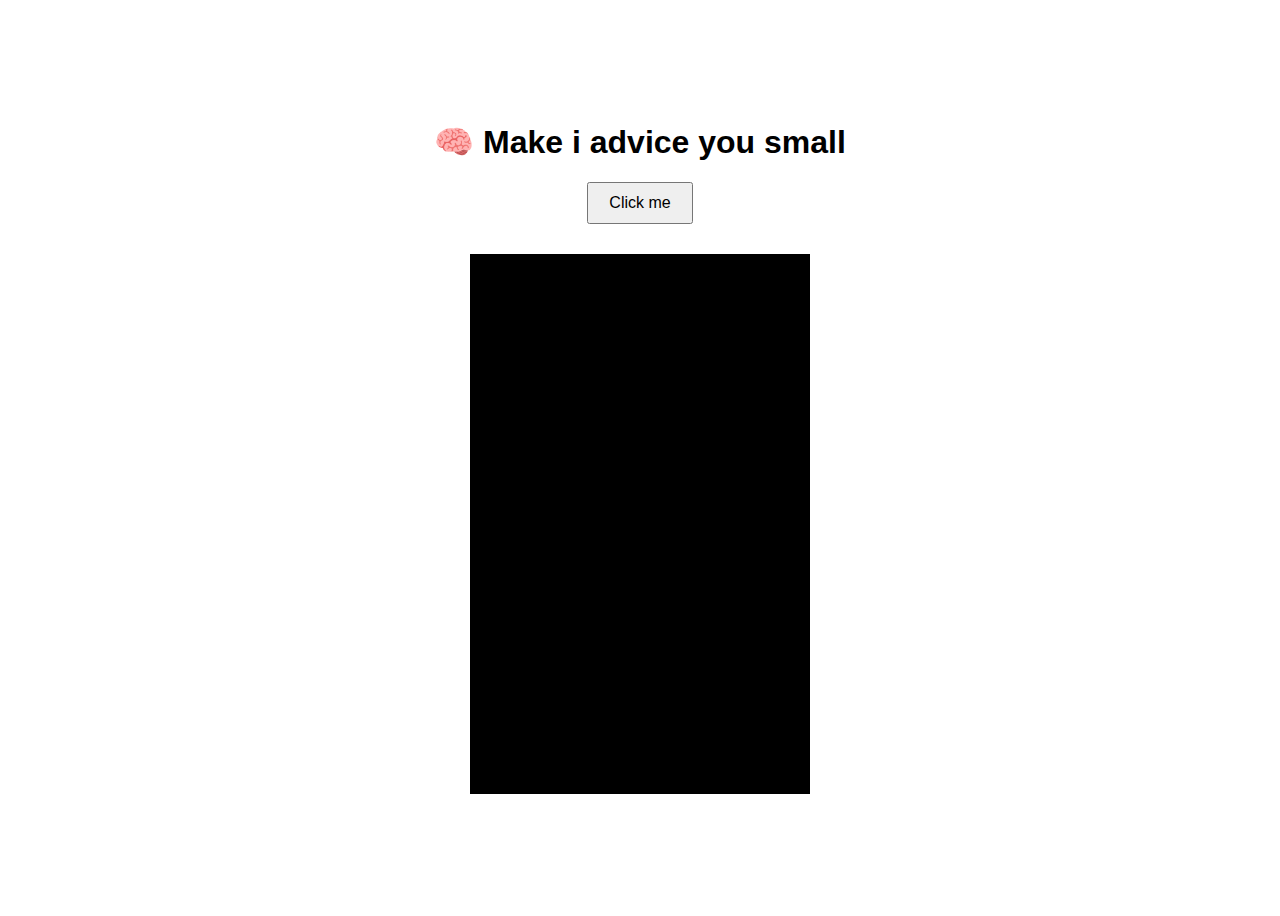
<file: advice.html>
<!DOCTYPE html>
<html lang="en">
<head>
    <meta charset="UTF-8">
    <meta name="viewport" content="width=device-width, initial-scale=1.0">
    <title>Advice Generator</title>
    <link rel="stylesheet" href="./advice.css">
</head>
<body>
    <h1>🧠 Make i advice you small</h1>
    <button id="adviceBtn">Click me</button>
    <p id="advice"></p>

    <script src="./advice.js"></script>
</body>
</html>
</file>
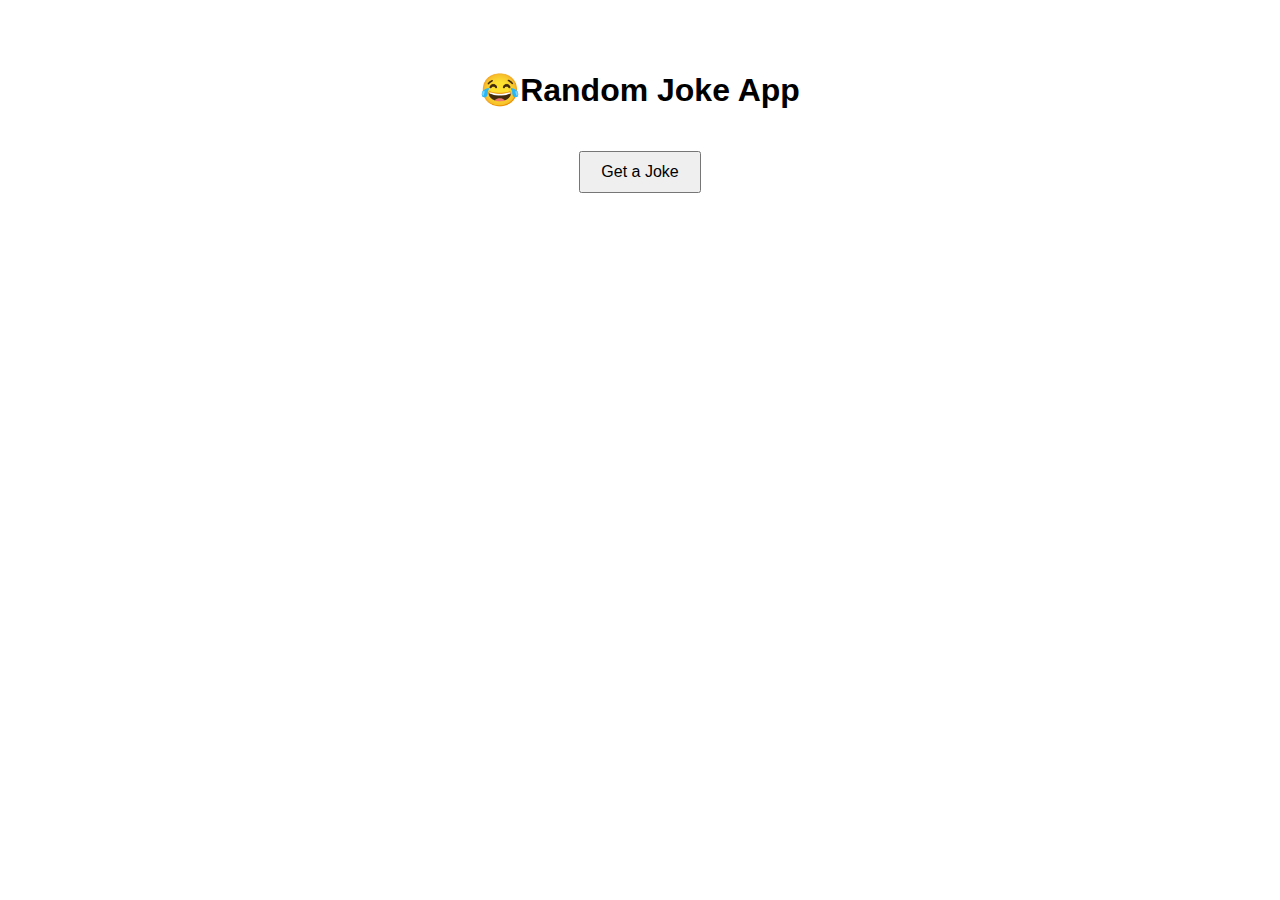
<file: joke.html>
<!DOCTYPE html>
<html lang="en">
<head>
    <meta charset="UTF-8">
    <meta name="viewport" content="width=device-width, initial-scale=1.0">
    <title>Random Joke App</title>
    <link rel="stylesheet" href="./joke.css">
</head>
<body>
    <h1>😂Random Joke App</h1>
    <button id="getJokeBtn">Get a Joke</button>
    <p id="joke"></p>

    <script src="./joke.js"></script>
</body>
</html>
</file>
<file: advice.css>
body {
      font-family: sans-serif;
      display: flex;
      flex-direction: column;
      align-items: center;
      justify-content: center;
      height: 100vh;
    }
    #advice {
      margin-top: 30px;
      font-size: 20px;
      max-width: 400px;
      text-align: center;
    }
    button {
      padding: 10px 20px;
      font-size: 16px;
    }
    p{
        width: 300px;
        height: 500px;
        background-color: black;
        color: yellow;
        padding: 20px;
        font-size: 13px;
        line-height: 2;
        font-style: italic;
    }
</file>
<file: joke.css>
body {
      font-family: sans-serif;
      display: flex;
      flex-direction: column;
      align-items: center;
      margin-top: 50px;
    }
    button {
      margin-top: 20px;
      padding: 10px 20px;
      font-size: 16px;
    }
    #joke {
      margin-top: 30px;
      font-size: 18px;
      max-width: 500px;
      text-align: center;
    }
</file>
